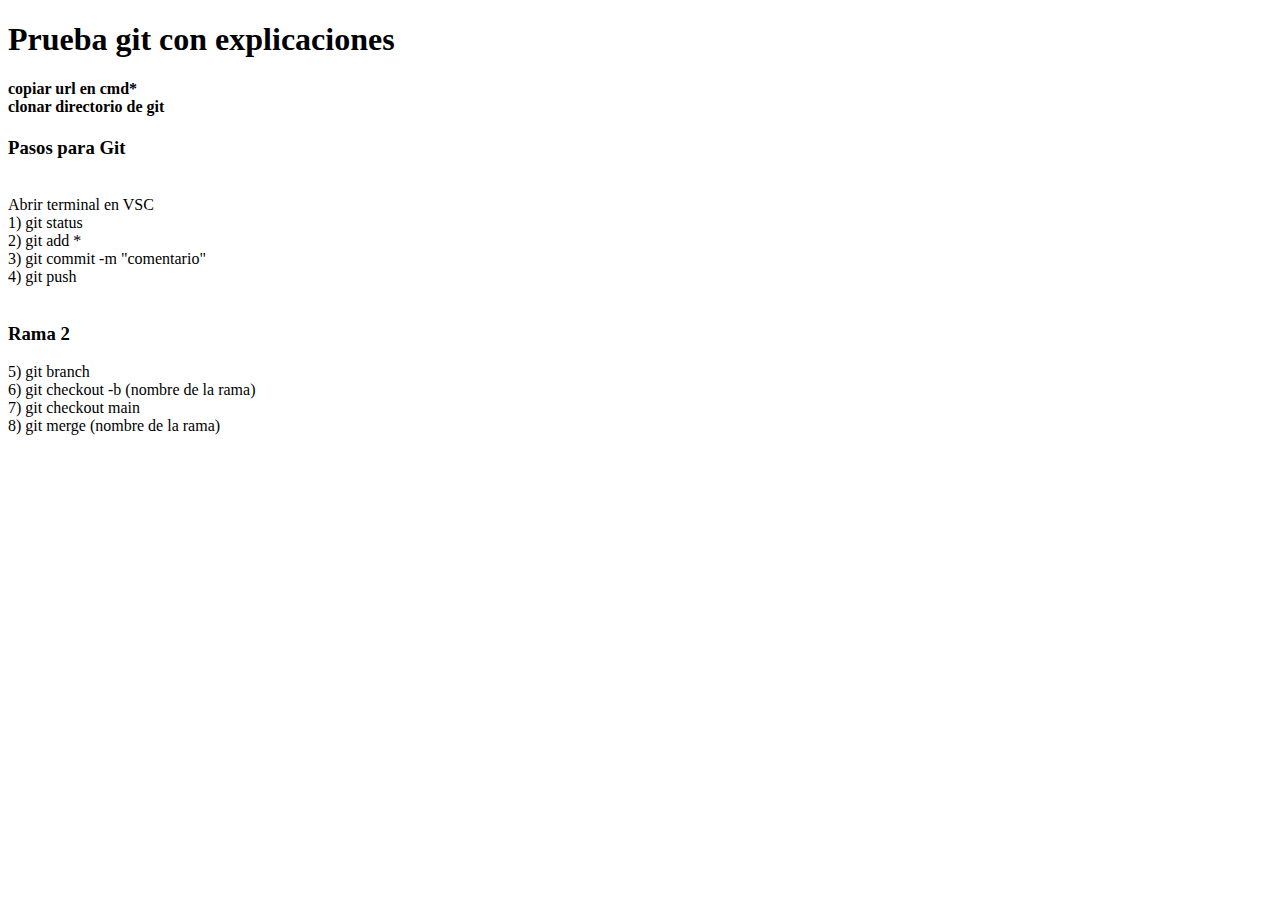
<file: git_001/index.html>
<!DOCTYPE html>
<!DOCTYPE html>
<html lang="en">
<head>
    <meta charset="UTF-8">
    <meta http-equiv="X-UA-Compatible" content="IE=edge">
    <meta name="viewport" content="width=device-width, initial-scale=1.0">
    <title>Document</title>
</head>
<body>
    <h1><strong>Prueba git con explicaciones</strong></h1>
    
    <h4> <li>copiar url en cmd*</li> <li>clonar directorio de git</li></h4>
    <h3> <strong>Pasos para Git</strong></h3>
    <br>
    <li>Abrir terminal en VSC</li>
    <li>1) git status</li>
    <li>2) git add *</li>
    <li>3) git commit -m "comentario"</li>
    <li>4) git push</li>
    <br>
    <h3><strong>Rama 2</strong></h3>
    <li>5) git branch</li>
    <li>6) git checkout -b (nombre de la rama)</li>
    <li>7) git checkout main</li>
    <li>8) git merge (nombre de la rama)</li>
    </body>
</html>
</file>
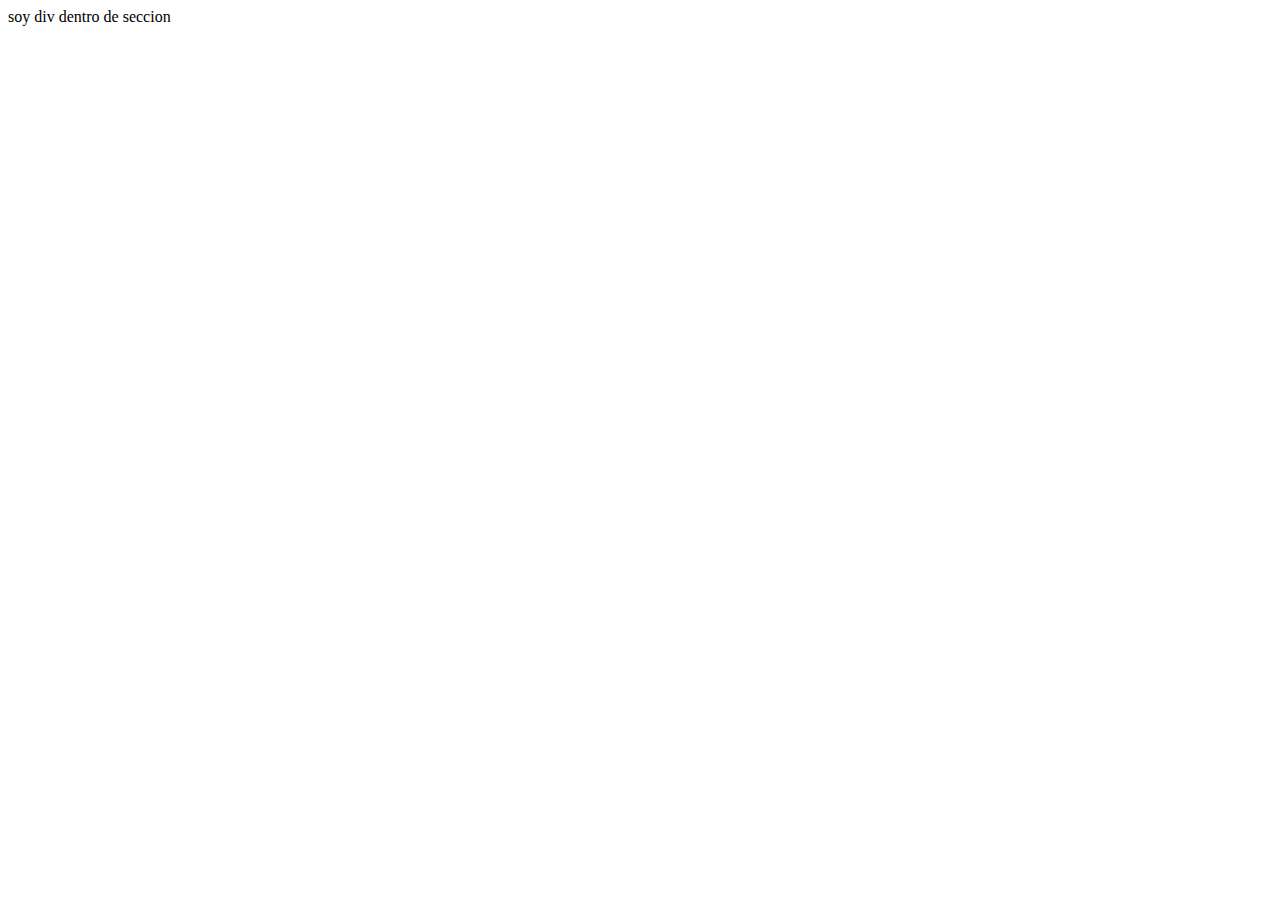
<file: git_001/clase2prueba2.html>
<html lang="en">
<head>
    <meta charset="UTF-8">
    <meta http-equiv="X-UA-Compatible" content="IE=edge">
    <meta name="viewport" content="width=device-width, initial-scale=1.0">
    <title>Soy HTMl</title>
    <meta name="description" content="soy html el mejor de todos">
    
</head>
<body>
    <section>
        <div>
            soy div dentro de seccion
    
        </div>
    </section>
</body>
</html>
</file>
